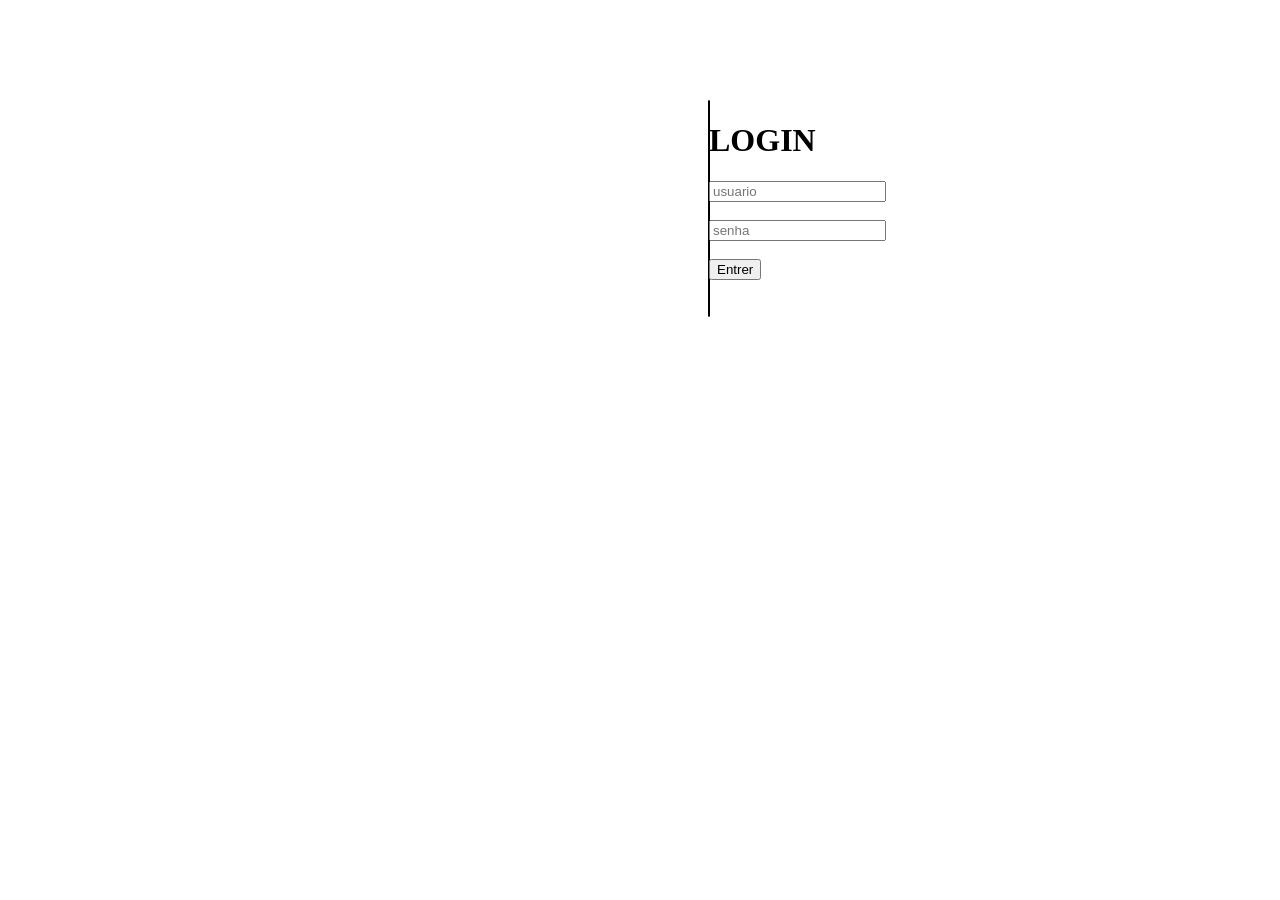
<file: index.html>
<!DOCTYPE html>
<html lang="en">
<head>
    <meta charset="UTF-8">
    <meta name="viewport" content="width=device-width, initial-scale=1.0">
    <link rel="stylesheet" href="style.css">
    <script src="script.js"></script>
    <title>login</title>
</head>
<body>
    <div class="a">
        <h1>LOGIN</h1>
        <input type="text" id="u" placeholder="usuario">
        <br><br>
        <input type="password" id="s" placeholder="senha">
        <br><br>
        <button onclick="logar()">Entrer</button>
        <p id="tela_erro"></p>
    </div>

</body>
</html>
</file>
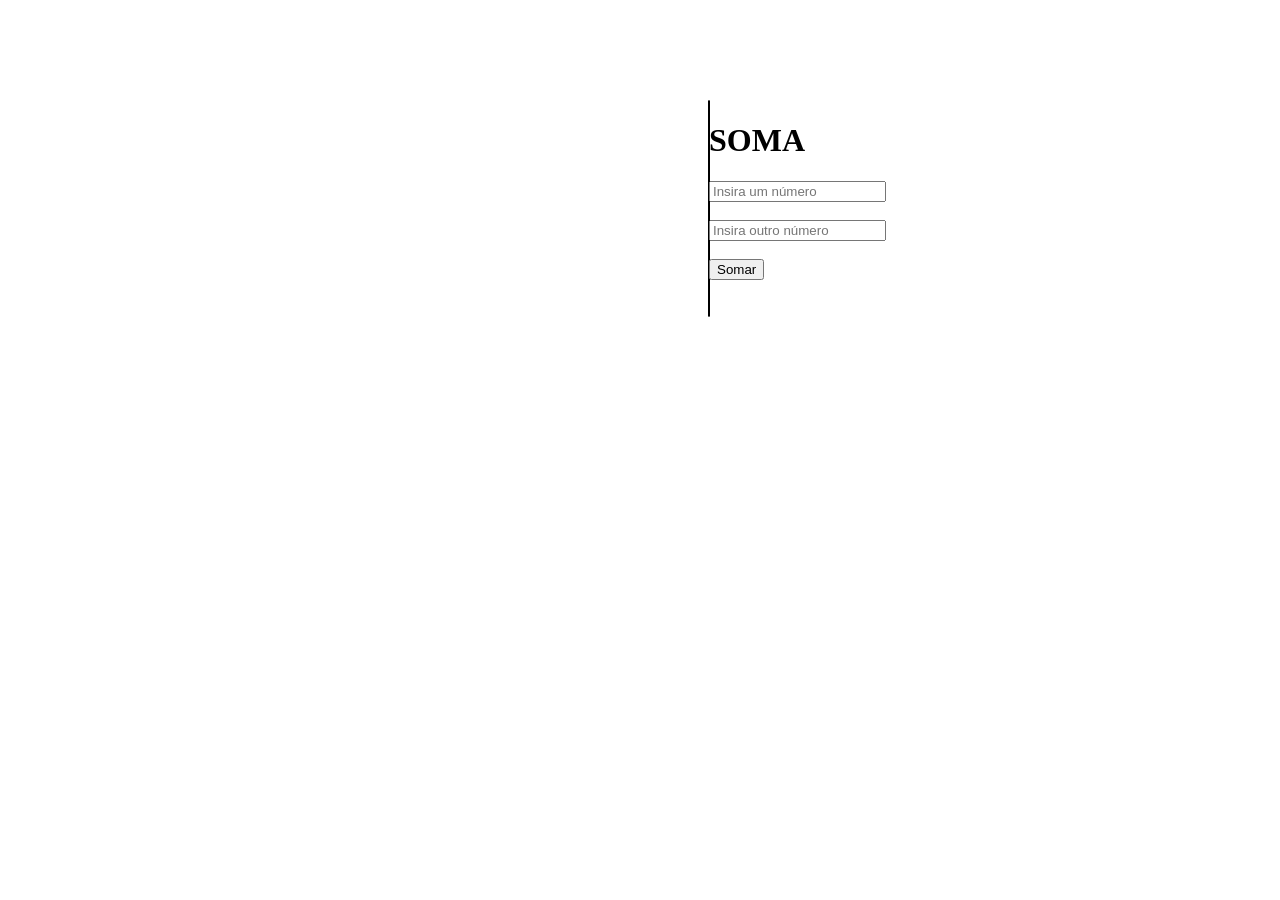
<file: page.html>
<!DOCTYPE html>
<html lang="en">
<head>
    <meta charset="UTF-8">
    <meta name="viewport" content="width=device-width, initial-scale=1.0">
    <link rel="stylesheet" href="style.css">
    <script src="script.js"></script>
    <title>Document</title>
</head>
<body>
    <div class="a">
        <h1>SOMA</h1>
        <input type="text" id="n1" placeholder="Insira um número">
        <br><br>
        <input type="text" id="n2" placeholder="Insira outro número">
        <br><br>
        <button onclick="somar()">Somar</button>
        <p id="resultado"></p>
    </div>
</body>
</html>
</file>
<file: style.css>
body {
    text-align: center;
}

.a {
    border: 1px solid black;
    margin-left: 700px;
    margin-right: 700px;
    margin-top: 100px;
    background-color: gray;
    border-radius: 10px;
    padding-bottom: 20px;
}

#tela_erro {
    color: red;
}

#resultado {
    color: white;
}
</file>
